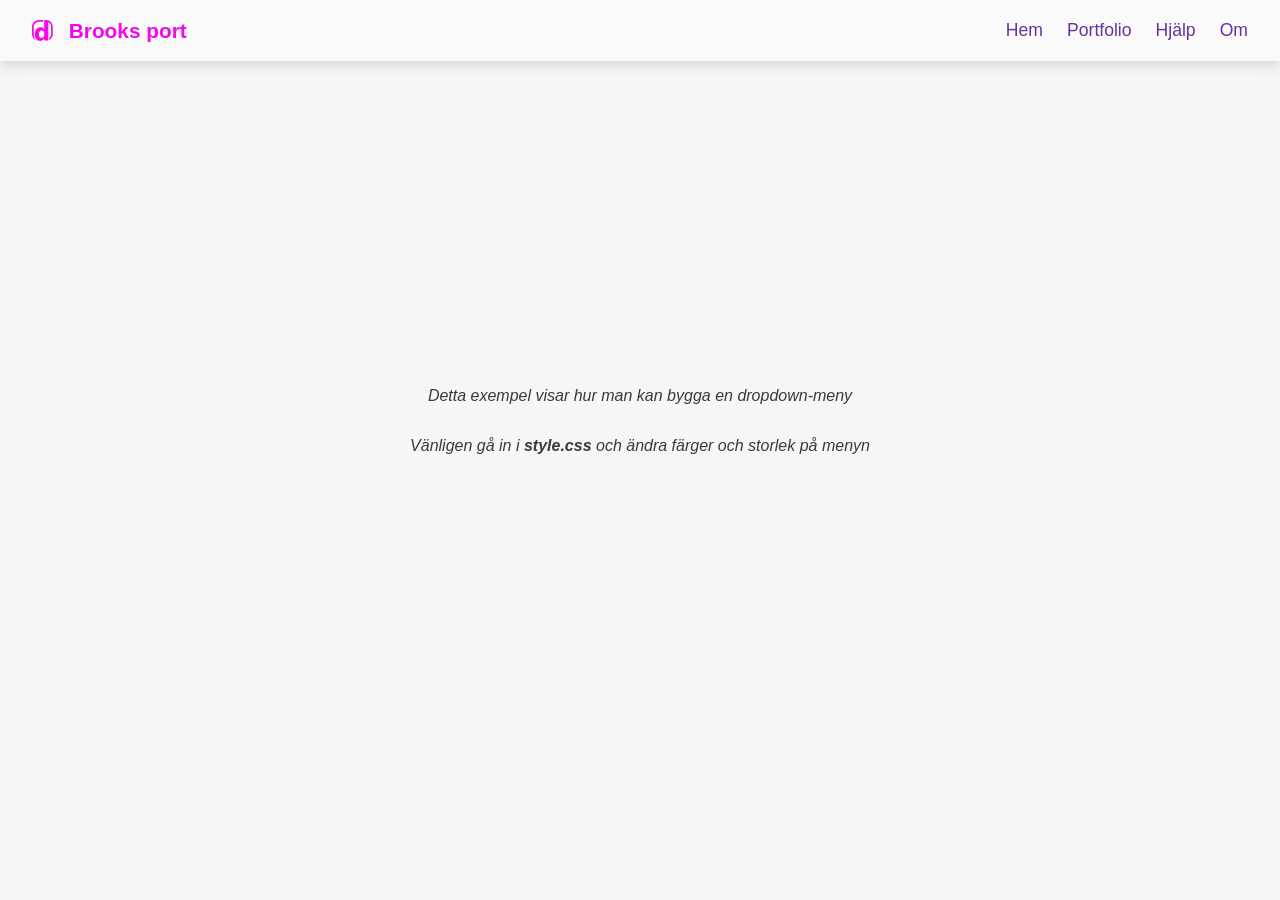
<file: Portfolio/index.html>
<!DOCTYPE html>
<html lang="zxx"> <!--TODO: zxx betyder blandat språk, du ska välja språk med sv eller en -->
<head>
    <meta charset="UTF-8">
    <meta name="viewport" content="width=device-width, initial-scale=1.0">
    
    <title>dropDown-exempel</title>

    <link rel="stylesheet" href="style.css">
    
    <script src="menu.js" defer></script>   <!--defer betyder att skriptet kommer köras efter hela sidan har laddats. -->
</head>
<body>
   <header>
      <nav>
         <div class="flex-layout">
            <!--En SVG logo så jag kan ändra färg ... se i style.css under selector svg g path. -->
            <svg class="logo" id="Lager_1" data-name="Lager 1" xmlns="http://www.w3.org/2000/svg" viewBox="0 0 240.98 242.36">
               <g>
                  <path d="M179.93,238.7h8.22v-2.48c-2.67,.97-5.42,1.8-8.22,2.48Zm-38.66-20.66c-.65,1.01-1.33,1.98-2.02,2.93h2.61v-2.93h-.59Zm-60.53,22.93c4.44,.93,9.14,1.39,14.1,1.39s9.46-.46,13.77-1.39h-27.87Z"/>
                  <path d="M179.93,238.7h8.22v-2.48c-2.67,.97-5.42,1.8-8.22,2.48Zm-99.19,2.27c4.44,.93,9.14,1.39,14.1,1.39s9.46-.46,13.77-1.39h-27.87Z"/>
               </g>
               <path d="M179.93,238.7h8.22v-2.48c-2.67,.97-5.42,1.8-8.22,2.48Zm-38.66-20.66c-.65,1.01-1.33,1.98-2.02,2.93h2.61v-2.93h-.59Zm-60.53,22.93c4.44,.93,9.14,1.39,14.1,1.39s9.46-.46,13.77-1.39h-27.87Z"/>
               <g>
                  <path d="M22.99,179.67c-1.94-5.89-2.99-12.17-2.99-18.7V80c0-33.09,26.92-60,60-60h50.53V0h-50.53C35.89,0,0,35.88,0,80v80.97c0,32.01,18.9,59.68,46.11,72.46-1.41-1.38-2.78-2.84-4.11-4.38-10.82-12.53-17.19-29.1-19.01-49.38Z"/>
                  <path d="M198.15,9.18c-1.73-.92-3.49-1.77-5.29-2.55-9.77-4.27-20.55-6.63-31.88-6.63h-19.12V105.84h-.59c-7.61-13.87-21.09-20.8-40.43-20.8-20.41,0-36.91,7.47-49.51,22.41-12.6,14.94-18.89,34.81-18.89,59.62,0,3.63,.13,7.13,.4,10.52,.8,10.07,2.77,19.05,5.94,26.94,2.72,6.8,6.31,12.79,10.79,17.98,8.41,9.73,18.8,15.89,31.17,18.46h27.87c12.63-2.7,22.84-9.37,30.64-20,.69-.95,1.37-1.92,2.02-2.93h.59v20.66h38.07c2.8-.68,5.55-1.51,8.22-2.48V26.51c3.55,1.81,6.9,3.97,10,6.42,13.9,11,22.83,28.01,22.83,47.07v80.97c0,19.06-8.93,36.07-22.83,47.07v23.75c25.44-13.4,42.83-40.12,42.83-70.82V80c0-30.71-17.39-57.43-42.83-70.82Zm-55.41,156.57c0,12.4-2.96,22.36-8.86,29.88-5.91,7.52-13.55,11.28-22.93,11.28-9.86,0-17.58-3.56-23.14-10.69-5.57-7.13-8.35-17.29-8.35-30.47,0-14.06,2.88-25.12,8.64-33.18,5.76-8.06,13.77-12.09,24.02-12.09,9.08,0,16.46,3.23,22.12,9.67,5.66,6.45,8.5,14.55,8.5,24.32v11.28Z"/>
               </g>
            </svg>
            <span class="logo-brand"> Brooks port</span>
         </div>
         <ul class="primary-navigation" id="primary-navigation">
            <li><a class="nav-link" href="index.html">Hem</a></li>
            <!-- dropdown-meny skapas med dropdown-klass -->
            <li class="dropdown">
               <a class="nav-link" href="#">Portfolio</a>
               <ul>
                  <li><a class="nav-link" href="portfolio.html">Visa Allt</a></li>
                  <!--undermeny-->
                  <li class="dropdown">
                     <a class="nav-link" href="#">Uppgifter</a>
                     <ul>
                           <li><a class="nav-link" href="#">Uppgift 1: Hello World</a></li>
                           <li><a class="nav-link" href="#">Uppgift 2: Semantiska taggar</a></li>
                           <li><a class="nav-link" href="#">Uppgift 3: Flex &amp; Grid</a></li>
                     </ul>
                  </li> 
                  <li class="show-border"><a class="nav-link" href="#">Projekt 1</a></li>
                  <li><a class="nav-link" href="#">Större Projekt 2</a></li>
                  <li><a class="nav-link" href="#">Största Projekt 3</a></li>
               </ul>
            </li>
            <li><a class="nav-link" href="help.html">Hjälp</a></li>
            <li><a class="nav-link" href="about.html">Om</a></li>
         </ul>
         <button class="hamburger-button" id="hamburger-button" aria-label="hamburger-button" aria-expanded="false">
            <svg fill="var(--clr-secondary)" class="icon-hamburger" viewbox="0 0 100 100" width="32">
               <rect class="line top" width="90" height="3" x="5" y="30" rx="2"></rect>
               <rect class="line middle" width="90" height="3" x="5" y="50" rx="2"></rect>
               <rect class="line bottom" width="50" height="3" x="45" y="70" rx="2"></rect>    
            </svg>
         </button>
      </nav>
   </header>
   <main>
      <p class="italic">Detta exempel visar hur man kan bygga en dropdown-meny</p>
      <p class="italic">Vänligen gå in i <span class="bold">style.css</span> och ändra färger och storlek på menyn</p>
   </main>
   <footer>
   </footer>
</body>
</html>
</file>
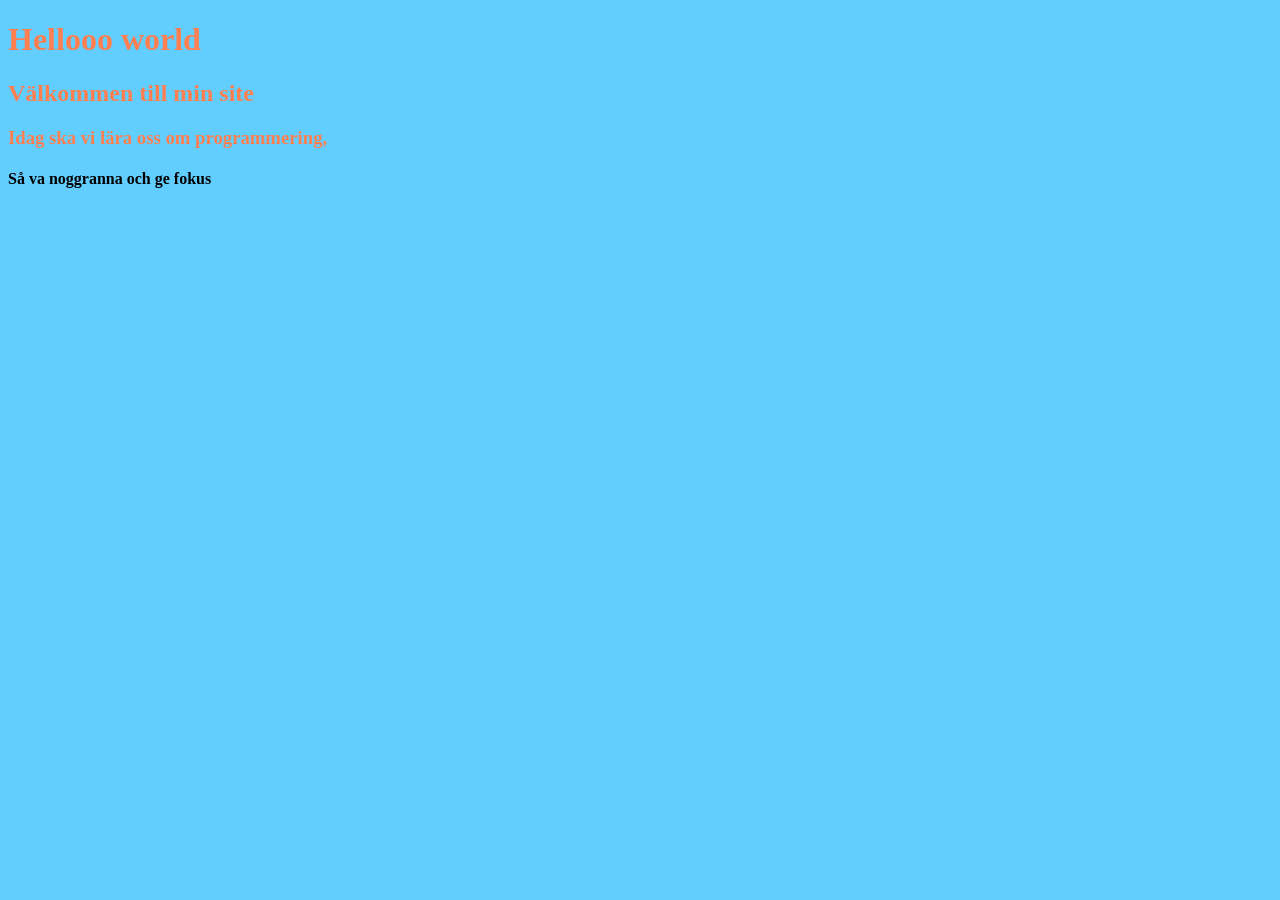
<file: uppgift1-Heading/index.html>
<!DOCTYPE html>
<html lang="sv">
<head>
    <meta charset="UTF-8">
    <meta name="viewport" content="width=device-width, initial-scale=1.0">
    <title>Hello World</title>
    <style>
        body{background-color: rgb(98, 205, 255);}
        h1,h2,h3{color:coral}

    </style>
</head>

<body>
    <h1>Hellooo world </h1>
    <h2>Välkommen till min site<h2>
    <h3> Idag ska vi lära oss om programmering,</h3>
    <h4> Så va noggranna och ge fokus</h4>
</body>
</file>
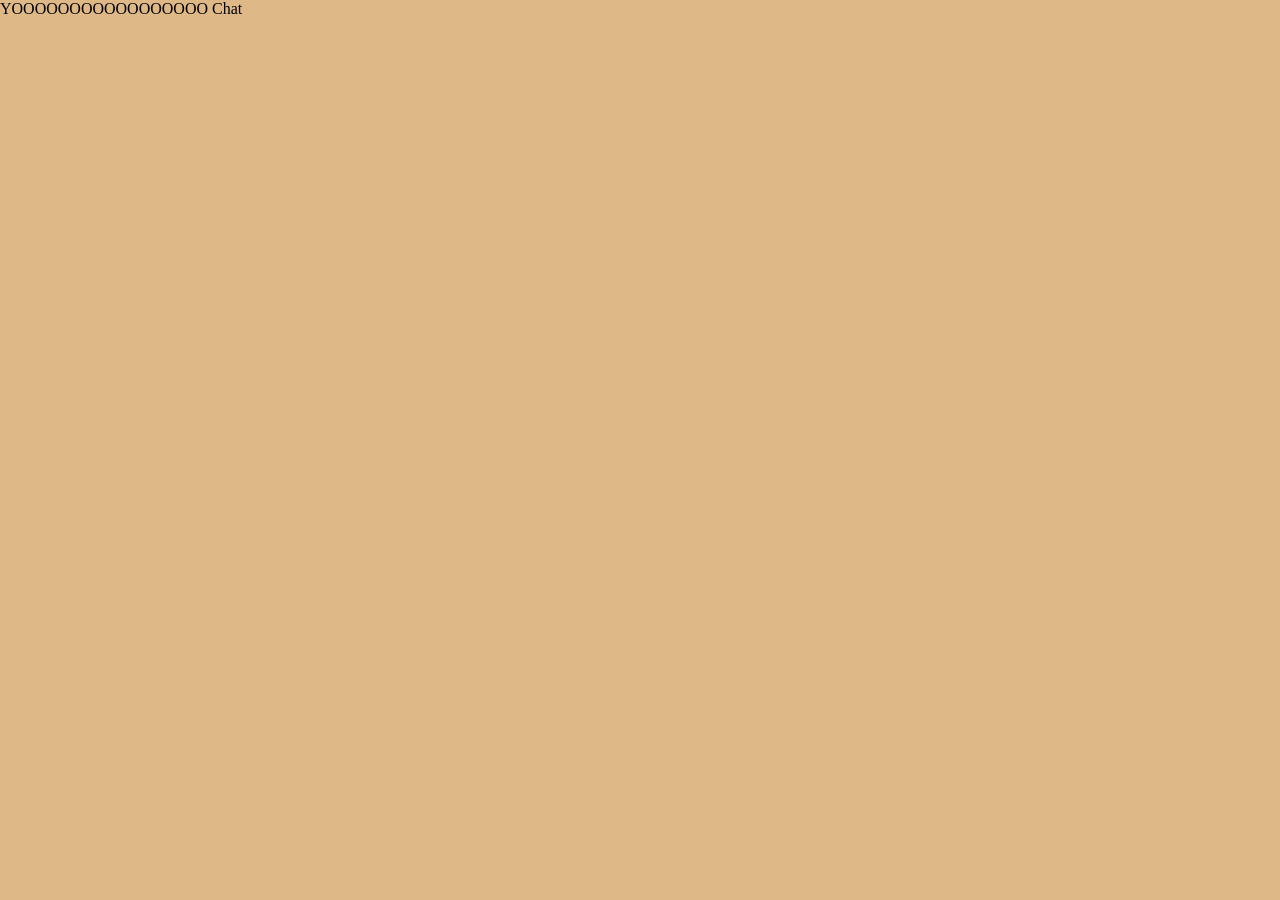
<file: uppgift 3/Grund.html>
<!DOCTYPE html>
<html lang="en">
<head>
    <style>
        span {
            font-weight: bold;
        }

        header {
            padding: 0.6rem 1rem;

            display: flex;

            align-items: center;

            background-color: rgb(100, 116, 237);

            justify-content: space-between;

            border-radius: 10ex;
            
        
        }
        
        a.nav-link,
        a.nav-link:visited {
            color: rgb(183, 255, 0);
        }
        a.nav-link:hover{
            color:rgb(0, 255, 170)
        }
    

        ul {


            display: flex;

            align-items: none;

            gap: 1.5rem;

        }

        body {
            margin: 0;
            background-color: burlywood;

        }
    </style>
    <meta charset="UTF-8">
    <meta name="viewport" content="width=device-width, initial-scale=1.0">
    <title>Document</title>
</head>
<body>
    YOOOOOOOOOOOOOOOOO Chat
</body>
</html>
</file>
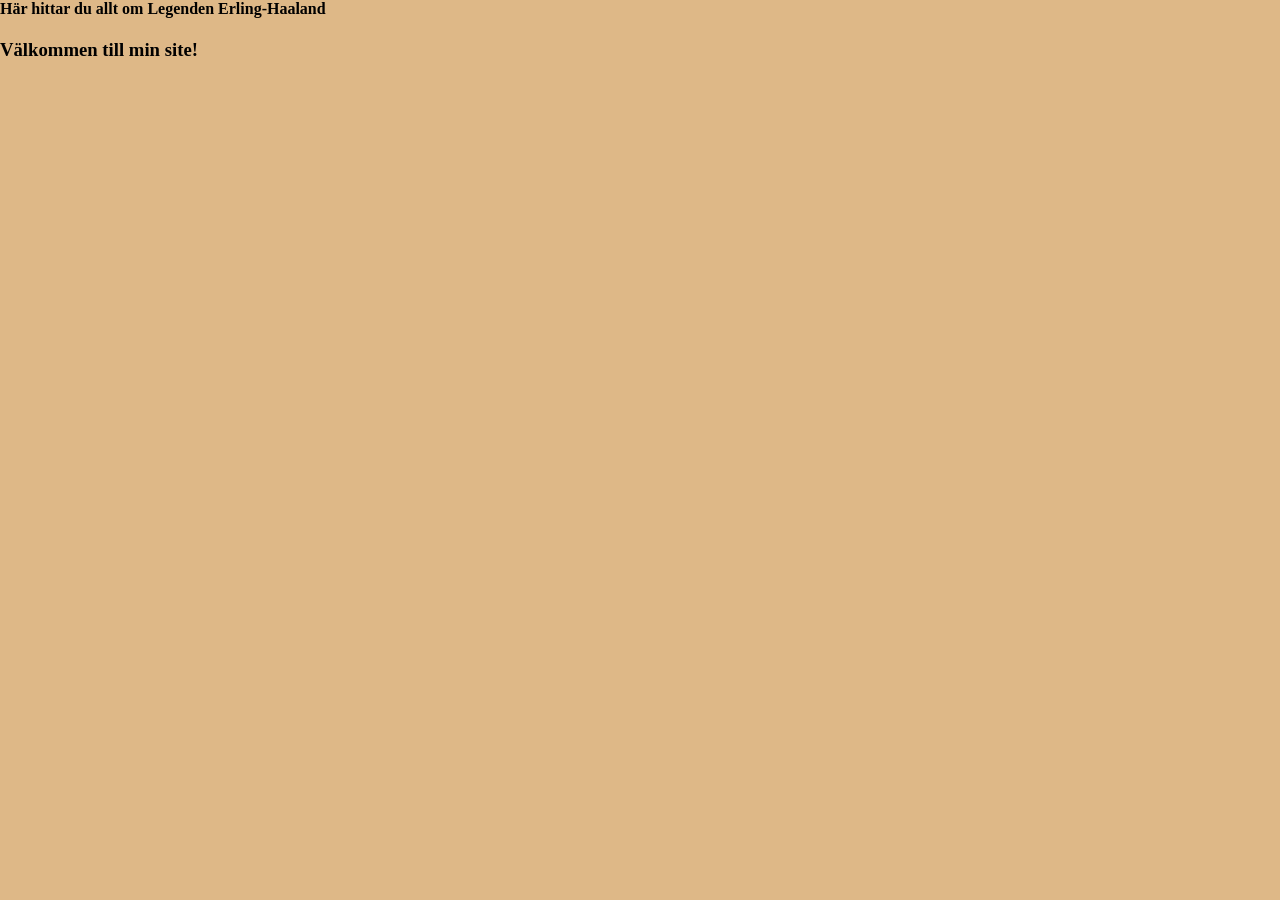
<file: uppgift 3/Hem.html>
<!DOCTYPE html>
<html lang="en">
<head>
    <style>
        span {
           font-weight: bold;
       }

       header {
        
       
       }
       
       a.nav-link,
       a.nav-link:visited {
           color: rgb(183, 255, 0);
       }
       a.nav-link:hover{
           color:rgb(0, 255, 170)
       }
   

       ul {


           display: flex;

           align-items: none;

           gap: 3.6rem;

       }

       body {
           margin: 0;
           background-color: burlywood;

       }

   </style>
   
    <meta charset="UTF-8">
    <meta name="viewport" content="width=device-width, initial-scale=1.0">
    <title>Document</title>
</body>
   <span></h1>Här hittar du allt om Legenden Erling-Haaland<h1></span>
    <h3>Välkommen till min site!</h3>
</body>
</html>
</file>
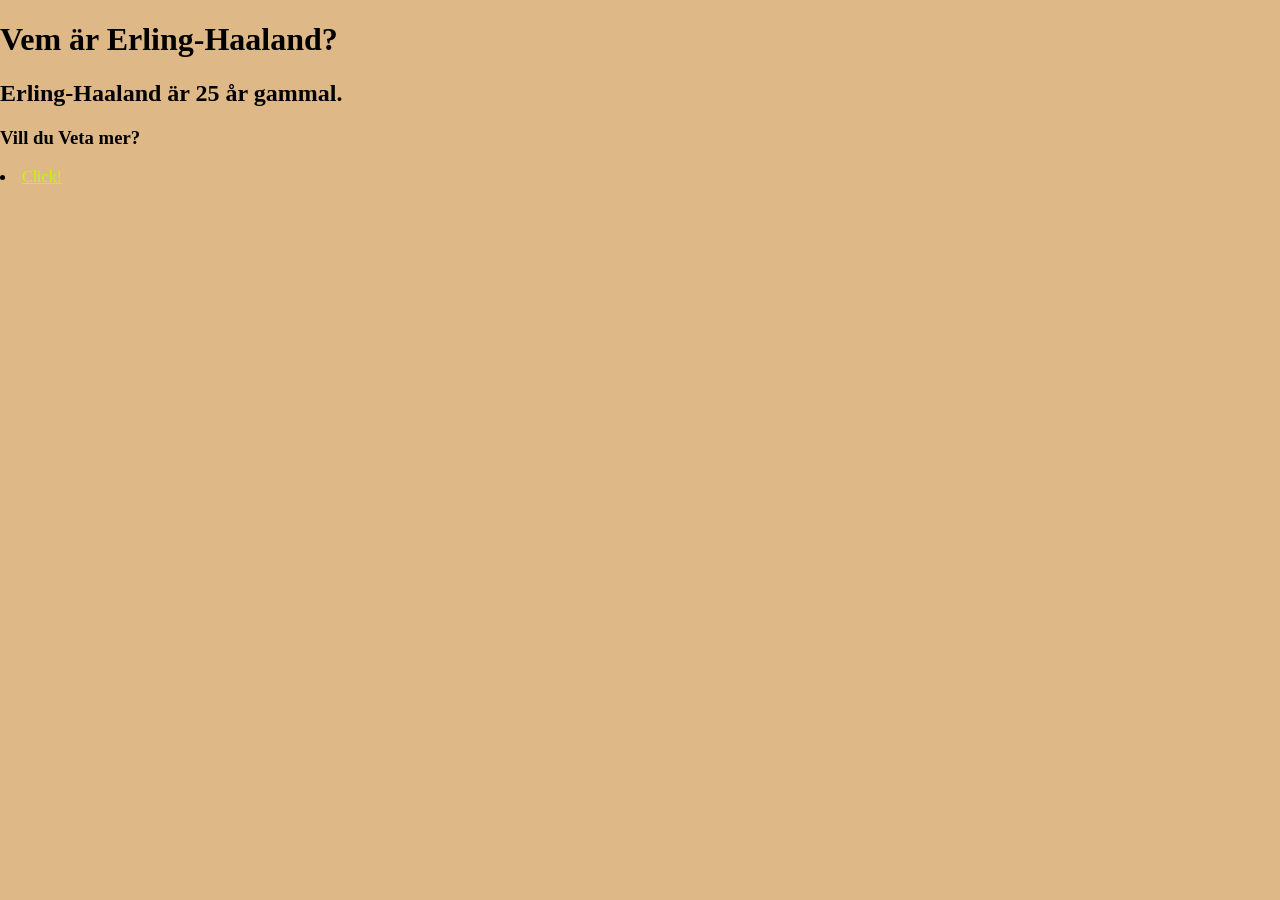
<file: uppgift 3/Om mig.html>
<!DOCTYPE html>
<html lang="sv">
<head>
    <style>
         span {
            font-weight: bold;
        }

        header {
            padding: 0.6rem 1rem;

            display: flex;

            align-items: center;

            background-color: rgb(100, 116, 237);

            justify-content: space-between;

            border-radius: 10ex;
            
        
        }
        
        a.nav-link,
        a.nav-link:visited {
            color: rgb(183, 255, 0);
        }
        a.nav-link:hover{
            color:rgb(0, 255, 170)
        }
    

        ul {


            display: flex;

            align-items: none;

            gap: 1.5rem;

        }

        body {
            margin: 0;
            background-color: burlywood;

        }

    </style>
    <meta charset="UTF-8">
    <meta name="viewport" content="width=device-width, initial-scale=1.0">
    <title>Document</title>
</head>
<body>
    <h1>Vem är Erling-Haaland?</h1>
    <h2>Erling-Haaland är 25 år gammal.</h2>
    <h3>Vill du Veta mer?</h3>
    <li><a class="nav-link" href="semantic.html">Click!</a></li>
</html>
</file>
<file: Portfolio/style.css>
/***************************************

STYLE.CSS - global styling för webbsidan

****************************************/

/* global styling */

/* TODO: BÖRJA HÄR! ändra färger för din meny */
:root {
   --clr-copy: #3a3a3a;    /* brödtext på sidan */

   --clr-primary: #f6f6f6;                /* bakgrundsfärg och primära färgen */
   --clr-secondary: rebeccapurple;        /* navigationsfärg och bakgrundsfärg när man klickar  */
   --clr-cta: rgb(245, 7, 237);           /* CTA-färg */
   --clr-accent: rgb(211, 21, 148);       /* accent i menyn */

   --clr-navbar: #fafafa;
   --clr-dropdown-background: white;     /* dropdown-menyns bakgrund */

   --clr-hover: var(--clr-accent);            /* markeringsfärg */
   --clr-active: var(--clr-dropdown-background); /* färg på text när man klickar */
   
   --clr-line: #ebebeb;              /* linje */

   --clr-navbar-shadow: 0 4px 12px #d6d6d6;  /* för ljus UI använd en ljusgrå nyans */
   --clr-menu-shadow: 0 4px 24px  #d2d2d2;   /* för mörkt UI använd en mörkare nyans av cta */

   --menu-dropdown-size: 1em;  /* hur stora ska dropdown-menyn vara? */
   --menu-item-size: 1em;        /* hur stort ska gränssnittet vara? */
   --border-radius: 0.5rem;      /* rundade kanter */

   /*TODO: Ändra typsnitt här om du vill (kanske mest intressant när du använder denna dropdown i ditt projekt)*/
   --ff-primary: "Segoe UI", sans-serif;
   --ff-secondary: "Segoe UI", sans-serif;
}


/* layout styling */

*,
*::before,
*::after {
   box-sizing: border-box;
}

body {
   margin: 0;
   padding: 0;

   background-color: var(--clr-primary);

   min-height: 100vh;

   font-family: var(--ff-secondary);
   font-size: var(--menu-item-size);
}

nav {
   position: sticky;
   top: 0;

   display: flex;
   justify-content: space-between;
   align-items: center;

   gap: calc(var(--menu-item-size) + 3em);
   padding: calc(var(--menu-item-size) / 4) calc(var(--menu-item-size) * 2);

   background: var(--clr-navbar);
   box-shadow: var(--clr-navbar-shadow);

   z-index: 1;
}

main {
   display: grid;
   place-content: center;

   height: 80vh;

   padding-inline: 1rem;
   text-align: center;
}

.primary-navigation {
   display: flex;
   gap: calc(0.5em + var(--menu-item-size));
   
   padding-inline: 0;
   
   list-style: none;
}

.logo-brand {
   font-size: calc(var(--menu-item-size) * 1.3);
   font-weight: bold;
   
   color: var(--clr-cta);
   
   margin-block: 0;
}

.flex-layout {
   display: flex;
   align-items: center;
   gap: var(--menu-item-size);
}


/* image styling */

img {
   display: block;

   max-width: 100%;
   object-fit: cover;
   
   font-style: italic;
}

.logo {
   width: calc(var(--menu-item-size) * 1.3);
}

.logo g path{
   fill: var(--clr-cta); /* om du vill ändra färgen på logotypen gå högst upp och ändra --clr-cta eller ändra här */
}


/* text styling */

h1, h2, h3, h4, h5, h6 {
   font-family: var(--ff-primary);
}

p {
   color: var(--clr-copy);
}

.italic {
   font-style: italic;
}

.bold {
   font-weight: 700;
}


/* link styling */

.nav-link:link,
.nav-link:visited {
   text-decoration: none;
   color: var(--clr-secondary);

   font-weight: 500;
   font-size: calc(var(--menu-item-size) * 1.1);

   white-space: nowrap;
}

.nav-link:hover,
.nav-link:focus {
   color: var(--clr-accent);
}


/* buttons */

.hamburger-button {
   all: unset;
   display: none;
   place-items: center;
}


/* dropdown styling */

/* länkarna i dropdown-menyerna */
li ul li a {
   display: block;
   
   /* här beräknas storleken på menyobjekten */
   padding: calc(var(--menu-dropdown-size) / 1.5) calc(var(--menu-dropdown-size) * 1.5) calc(var(--menu-dropdown-size) / 1.5) calc(var(--menu-dropdown-size) * 1.5);
}

.dropdown {
  position: relative;
}

/* undermenyer */
.dropdown ul {
   position: absolute;
   
   /* se till att alla undermenyer är stängda från början */
   display: none;
   
   /* TODO: Vill du att menyn ska dyka upp högerjusterad? ta bort kommentarerna runt nedanstående egenskap: */
   /* right: 0; */

   padding-inline: 0;

   list-style: none;
}

/* pil bara för dropdown-menyer i menyer */
/* FIXME: Om du har högerjusterad meny bör du ändra här. Ändra pil i content och ändra right till "left: 0.5rem" */
.dropdown .dropdown::after {
   content: "<";
   
   position: absolute;
   left: 0.5rem;
   top: 50%;
   transform: translateY(-50%);

   color: var(--clr-secondary);
}

.dropdown .dropdown:hover::after {  
   color: var(--clr-secondary);
}

.dropdown .dropdown:active::after {  
   color: var(--clr-active);
}

/* öppna dropdown-meny */
.dropdown:hover > ul,
.dropdown:focus-within > ul {
   /* TODO: För horisontell meny: ändra display till flex :) */
   display: block;

   background: var(--clr-dropdown-background);
   box-shadow: var(--clr-menu-shadow);

   border-radius: var(--border-radius);
   z-index: 99;
}

.dropdown ul .dropdown:hover > ul,
.dropdown ul .dropdown:focus-within > ul {
   display: block;

   /* FIXME: Ändra till "right: 100%" om du har högerjusterad meny */
   right: 100%;
   top: 0;
}

/* markering */
.dropdown ul li a:hover,
.dropdown ul li a:focus {
   background: var(--clr-hover);
   border-radius: var(--border-radius);
   color: var(--clr-dropdown-background);
}

.dropdown ul li a:active {
   background: var(--clr-secondary);
   color: var(--clr-active);
}

/* TODO: Vill du ha en linje mellan varje dropdown objekt? 
FIXME: OBS! om du kör horisontell meny bör du ändra till border-left här */
.dropdown ul .dropdown:not(:first-child),
.show-border {
   border-top: 1px solid var(--clr-line);
}


/***************************************
RESPONSIVITET 
****************************************/


/* mobile view */

@media (max-width: 480px) {
   /* öppna dropdown meny */
   .dropdown:hover > ul,
   .dropdown:focus-within > ul {
         display: block;

         border-radius: 0;
         
         width: 100%;
   }

   .dropdown ul .dropdown:hover > ul,
   .dropdown ul .dropdown:focus-within > ul {
         display: block;
         
         left: 0;
         top: 100%;
   }


   .hamburger-button {
      display: grid;
   }

   /* ändrar länkar till block så de går att knacka på lättare */
   .nav-link {
      display: block;
      position: relative;
      padding-block: 1rem;
      margin-block: 0;
   }

   /* ändra navigation så den fungerar som en mobilmeny - den börjar osynlig för den ska inte visas innan man trycker på hamburgarknappen */
   .primary-navigation {
      position: fixed;
      inset: 0;
      top: 2.4rem;

      display: flex;
      flex-direction: column;
      justify-content: start;

      padding: 2rem 2rem;

      background: var(--clr-navbar);
      opacity: 0;

      transform: translateX(100%);
      transition: transform 250ms ease-in-out, 
                  opacity 250ms ease-in-out;
   }

   /* när man trycker på hamburgarknappen öppnas själva menyn med transition - se menu.js */
   .primary-navigation.open {
      transform: translateX(0);
      opacity: 1;
   }

   nav {
      justify-content: space-between;

      width: 100%;
      padding: calc(var(--menu-item-size) / 1.5) 1rem;
   }


   /* Morph hamburger button to open/close states */
   .icon-hamburger .line {
      transition: rotate 250ms ease-in, 
                  transform 250ms 200ms ease-in,
                  opacity 250ms 200ms ease-in-out;

      transform-origin: center;
   }

   .icon-hamburger.morphToClose .line {
      transition: rotate 250ms 200ms ease-in-out, 
                  transform 250ms ease-in-out,
                  opacity 250ms ease-in-out;

      transform-origin: center;
   }

   .icon-hamburger.morphToClose .top {
      transform: translateY(20px);
      rotate: 45deg;
   }
   
   .icon-hamburger.morphToClose .middle {
      rotate: -45deg;
   }
   
   .icon-hamburger.morphToClose .bottom {
      transform: translateY(-20px);
      opacity: 0;
   }
}
</file>
